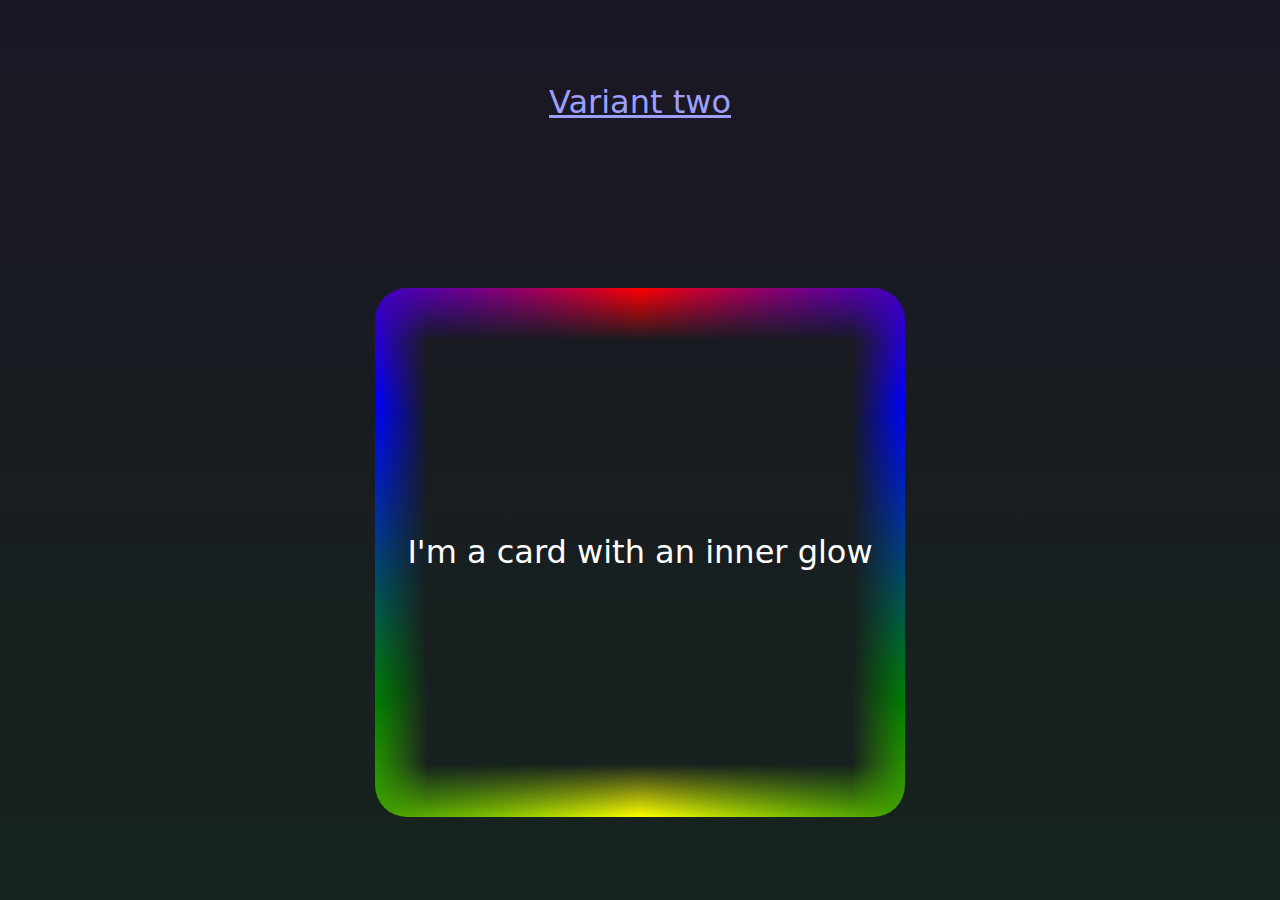
<file: index.html>
<!DOCTYPE html>
<html lang="en">
<head>
  <meta charset="UTF-8">
  <meta name="viewport" content="width=device-width, initial-scale=1.0">
  <link rel="stylesheet" href="./style.css">
  <title>The gradient effect</title>
</head>
<body>
  <div class="container">
    <a class="variant" href="variant two.html">Variant two</a>
  </div>
  

  <div class="fancy-glow">
    I'm a card with an inner glow
  </div>
  
</body>
</html>
</file>
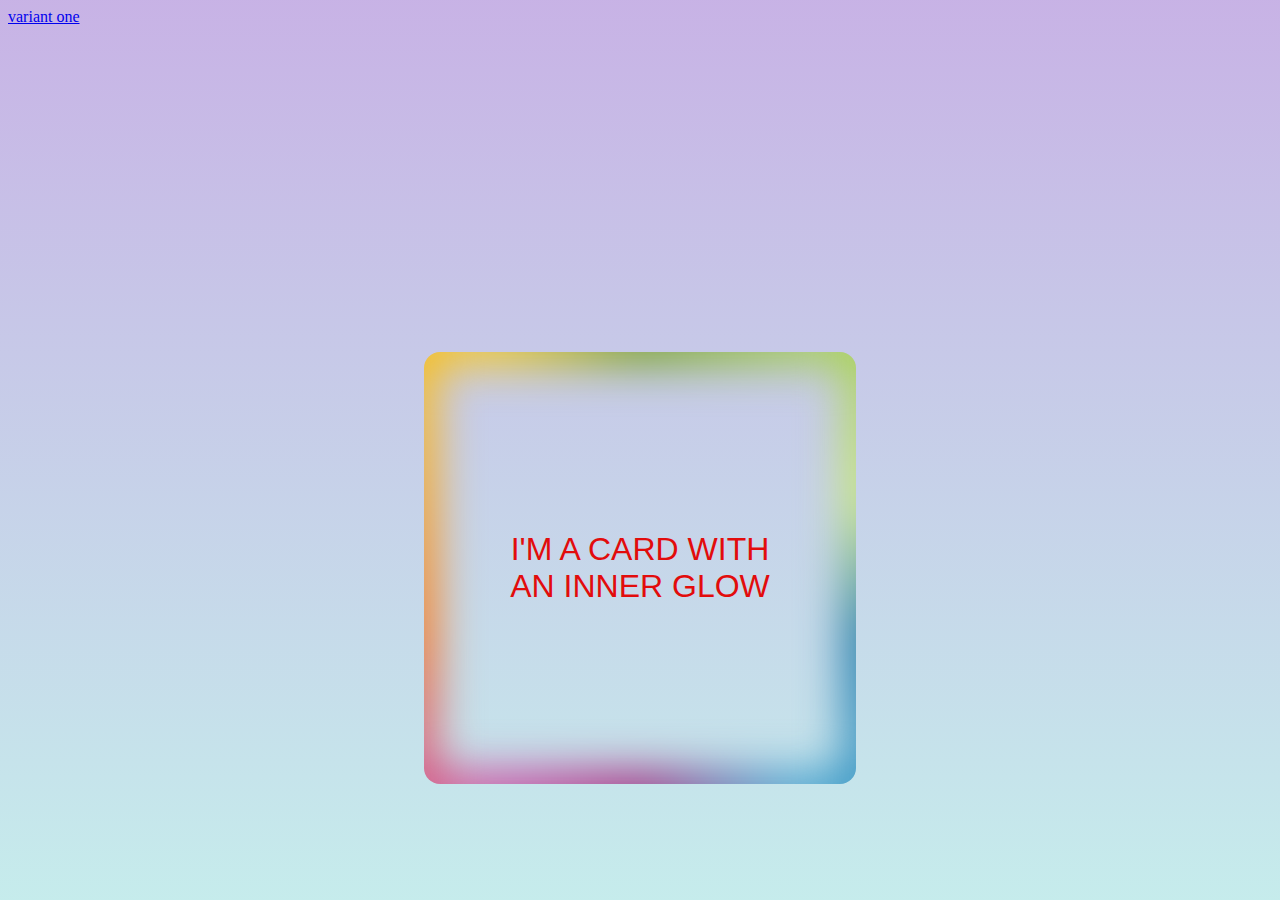
<file: variant two.html>
<!DOCTYPE html>
<html lang="en">
<head>
  <meta charset="UTF-8">
  <meta name="viewport" content="width=device-width, initial-scale=1.0">
  <link rel="stylesheet" href="./styletwo.css">
  <title>Variant two</title>
</head>
<body>
  <a href="index.html">variant one</a>
  <div class="card">
    I'm a card with an inner glow
  </div>
</body>
</html>
</file>
<file: style.css>
/* ! variant 1 */
@property --rotation {
  syntax: '<angle>';
  initial-value: 0turn;
  inherits: false;
}

html {
  color-scheme: dark;
  font-size: 2rem;
  font-family: system-ui;
}

body {
  margin: 0;
  min-block-size: 100vh;
  display: grid;
  place-items: center;
  background-image: linear-gradient(
    hsl(255 50% 50% / 0.1),
    hsl(155 50% 50% / 0.1)
  );
}




.fancy-glow {
  position: relative;
  aspect-ratio: 1;
  display: grid;
  padding: 1rem;
  place-items: center;
  border-radius: 1rem;
  overflow: hidden;
  &::before {
    content: '';
    position: absolute;
    inset: 0;
    z-index: -1;
    background-image: conic-gradient(
      from var(--rotation, 0turn),
      red,
      blue,
      green,
      yellow,
      green,
      blue,
      red
    );
    mask-image: linear-gradient(0deg, #000, transparent 10%),
      linear-gradient(180deg, #000, transparent 10%),
      linear-gradient(90deg, #000, transparent 10%),
      linear-gradient(270deg, #000, transparent 10%);

    animation: 20s hue-rotation infinite;
  }
}

@keyframes hue-rotation {
  from {
    --rotation: 0turn;
  }
  to {
    --rotation: 1turn;
  }
}
</file>
<file: styletwo.css>
/*todo prettifying and layout stuff, not needed for card glow part */
html, 
body,
div {
  display: grid;
}
html {
  min-height: 100%;
}
 body {
  background-image: linear-gradient(
    hsl(265 50% 50% / 0.4),
    hsl(180 50% 50% / 0.3)
  );
}

@property --a {
  /* todo must register  --a to animate it */
  syntax: '<angle>';
  initial-value: 0deg;
  /* todo used only on pseudo, nowhere to be inherited */
  inherits: false;
}

.card {
  /* todo hide outer part of glow */
  overflow: hidden;
  /* todo needed for absolutely positioned pseudo */
  position: relative;
  /* todo adjust width as needed if it's even necessary to set */
  width: min(12.5em, 80vmin);
  /* todo adjust aspect-ratio or height if height not given by content   */
  aspect-ratio: 1;
  /* todo round outer card corners */
  border-radius: .5em;
  /* todo text & layout styles below just for prettifying */
  place-self: center;
  place-content: center;
  padding: .5em;
  color: #e20c0c;
  font: clamp(1em, 2vw + 2vh, 2em) sans-serif;
  text-align: center;
  text-transform: uppercase;
  text-wrap: balance;
}

.card::before {
  /*todo grid doesn't work for stacking when a stacked item is text node */
  position: absolute;
  /*todo place behind card content, so card text is selectable, etc */
  z-index: -1;
  /*todo best if inset is at least half the border-width with minus */
  inset: -1em;
  /*todo reserve space for border */
  border: solid 1.25em;
  border-image: 
  /*todo adjust gradient as needed, I just used a random palette */
  conic-gradient(from var(--a),#669900, #99cc33, #ccee66, 
  #006699, #3399cc, #990066, #cc3399, 
  #ff6600, #ff9900, #ffcc00, #669900) 1;
  	/*todo blur this pseudo */
    filter: blur(.75em);
    /*todo tweak animation duration as necessary */
    animation: a 4s linear infinite;
    /*todo needed so pseudo is displayed */
    content: '';
}

/*todo animate --a from its initial-value 0deg to 1turn */
@keyframes a {
  to {
    --a: 1turn
  }
}
</file>
